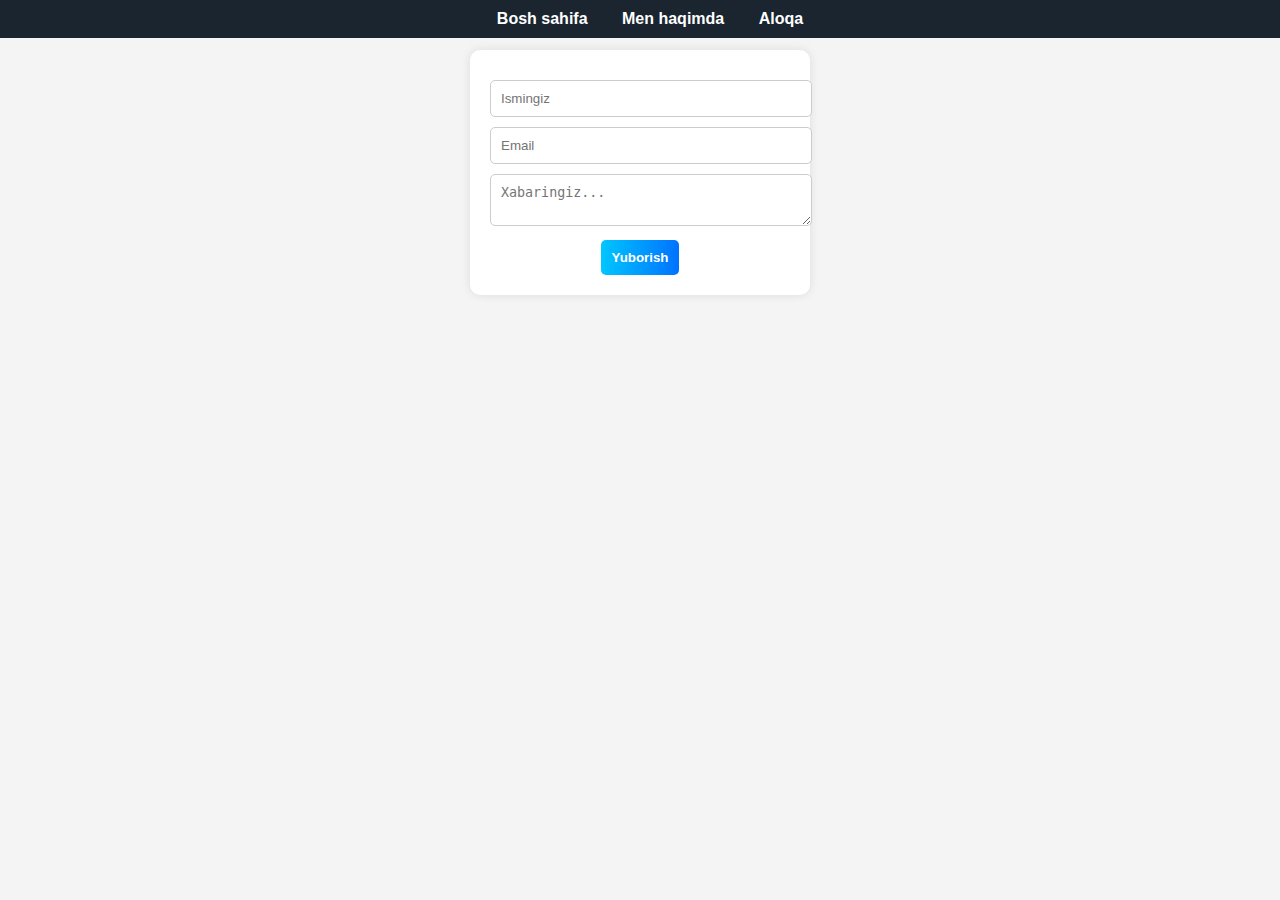
<file: contact.html>
<!DOCTYPE html>
<html lang="uz">

<head>
    <meta charset="UTF-8">
    <title>Aloqa</title>
    <link href="https://fonts.googleapis.com/css2?family=Poppins&display=swap" rel="stylesheet">
    <link rel="stylesheet" href="./gpt.css">
    <style>
        body {
            font-family: Arial, sans-serif;
            background: #f4f4f4;
            margin: 0;
            padding: 0;
            text-align: center;
        }

        nav {
            background: #1a252f;
            padding: 10px;
        }

        nav a {
            color: white;
            text-decoration: none;
            margin: 0 15px;
            font-weight: bold;
        }

        nav a:hover {
            text-decoration: underline;
        }

        form {
            background: white;
            padding: 20px;
            margin: 50px auto;
            width: 300px;
            border-radius: 10px;
            box-shadow: 0 0 10px rgba(0, 0, 0, 0.1);
        }

        input,
        textarea {
            width: 100%;
            padding: 10px;
            margin-top: 10px;
            border-radius: 5px;
            border: 1px solid #ccc;
        }

        button {
            margin-top: 10px;
            background-color: #2c3e50;
            color: white;
            border: none;
            padding: 10px;
            border-radius: 5px;
            cursor: pointer;
            
        }

        button:hover {
            background-color: #34495e;
        }
    </style>
</head>

<body>

    <nav>
        <a href="index.html">Bosh sahifa</a>
        <a href="about.html">Men haqimda</a>
        <a href="contact.html">Aloqa</a>
    </nav>
    <form action="https://formspree.io/f/xblonnpn" method="POST">
        <input type="text" name="name" placeholder="Ismingiz" required>
        <input type="email" name="email" placeholder="Email" required>
        <textarea name="message" placeholder="Xabaringiz..." required></textarea>
        <button type="submit">Yuborish</button>
    </form>
<p id="clock"></p>
        

</body>

</html>
</file>
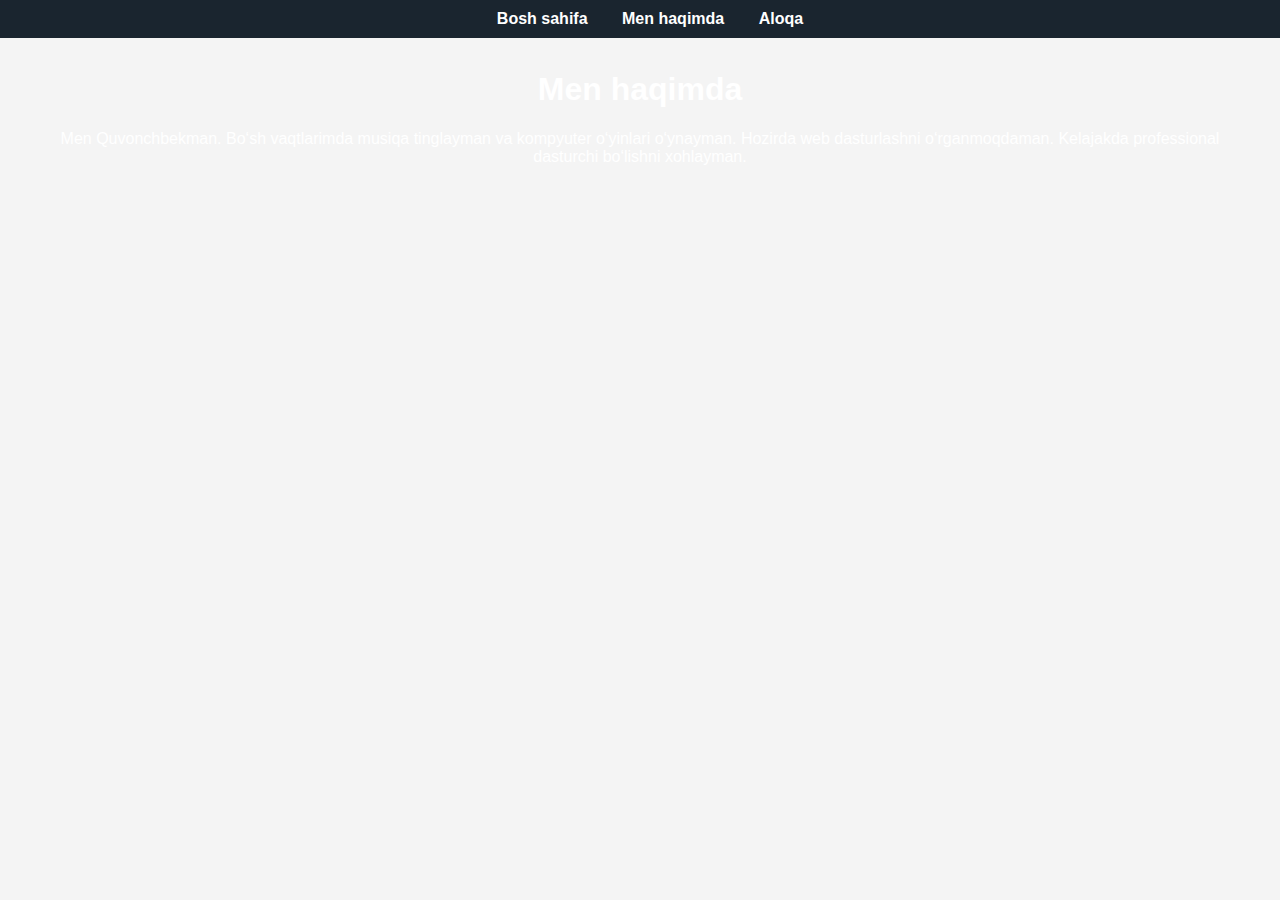
<file: salom.html>
<!DOCTYPE html>
<html lang="uz">
<head>
    <meta charset="UTF-8">
    <title>Men haqimda</title>
    <link href="https://fonts.googleapis.com/css2?family=Poppins&display=swap" rel="stylesheet">
    <link rel="stylesheet" href="./gpt.css">
    <style>
        body {
            font-family: Arial, sans-serif;
            background: #f4f4f4;
            margin: 0;
            padding: 0;
            text-align: center;
        }
        nav {
            background: #1a252f;
            padding: 10px;
        }
        nav a {
            color: white;
            text-decoration: none;
            margin: 0 15px;
            font-weight: bold;
        }
        nav a:hover {
            text-decoration: underline;
        }
        section {
            padding: 50px;
        }
    </style>
</head>
<body>

    <nav>
        <a href="index.html">Bosh sahifa</a>
        <a href="about.html">Men haqimda</a>
        <a href="contact.html">Aloqa</a>
    </nav>

    <section>
        <h1>Men haqimda</h1>
        <p>Men Quvonchbekman. Bo‘sh vaqtlarimda musiqa tinglayman va kompyuter o‘yinlari o‘ynayman. Hozirda web dasturlashni o‘rganmoqdaman. Kelajakda professional dasturchi bo‘lishni xohlayman.</p>
    </section>

</body>
</html>
</file>
<file: gpt.css>
nav {
    background: #1a252f;
    padding: 10px;
}
nav a {
    color: white;
    text-decoration: none;
    margin: 0 15px;
    font-weight: bold;
}
nav a:hover {
    text-decoration: underline;
}
body {
    font-family: 'Poppins', sans-serif;
}
body {
    background: linear-gradient(to right, #1e3c72, #2a5298);
    color: white;
}
.card {
box-shadow: 0 8px 16px rgba(0, 0, 0, 0.2);


}
button {
    background: linear-gradient(to right, #00c6ff, #0072ff);
    border: none;
    padding: 10px 20px;
    color: white;
    font-weight: bold;
    border-radius: 30px;
    cursor: pointer;
    transition: 0.3s;
}
button:hover {
    transform: scale(1.05);
    background: linear-gradient(to right, #0072ff, #00c6ff);
}
nav {
    position: fixed;
    top: 0;
    width: 100%;
    z-index: 999;
}
body {
    padding-top: 60px; /* navbar balandligiga qarab */
}
    @media (max-width: 600px) {
    nav a {
        display: block;
        margin: 10px 0;
    }
    form, .card {
        width: 90%;
        margin: 20px auto;
    }
}
</file>
